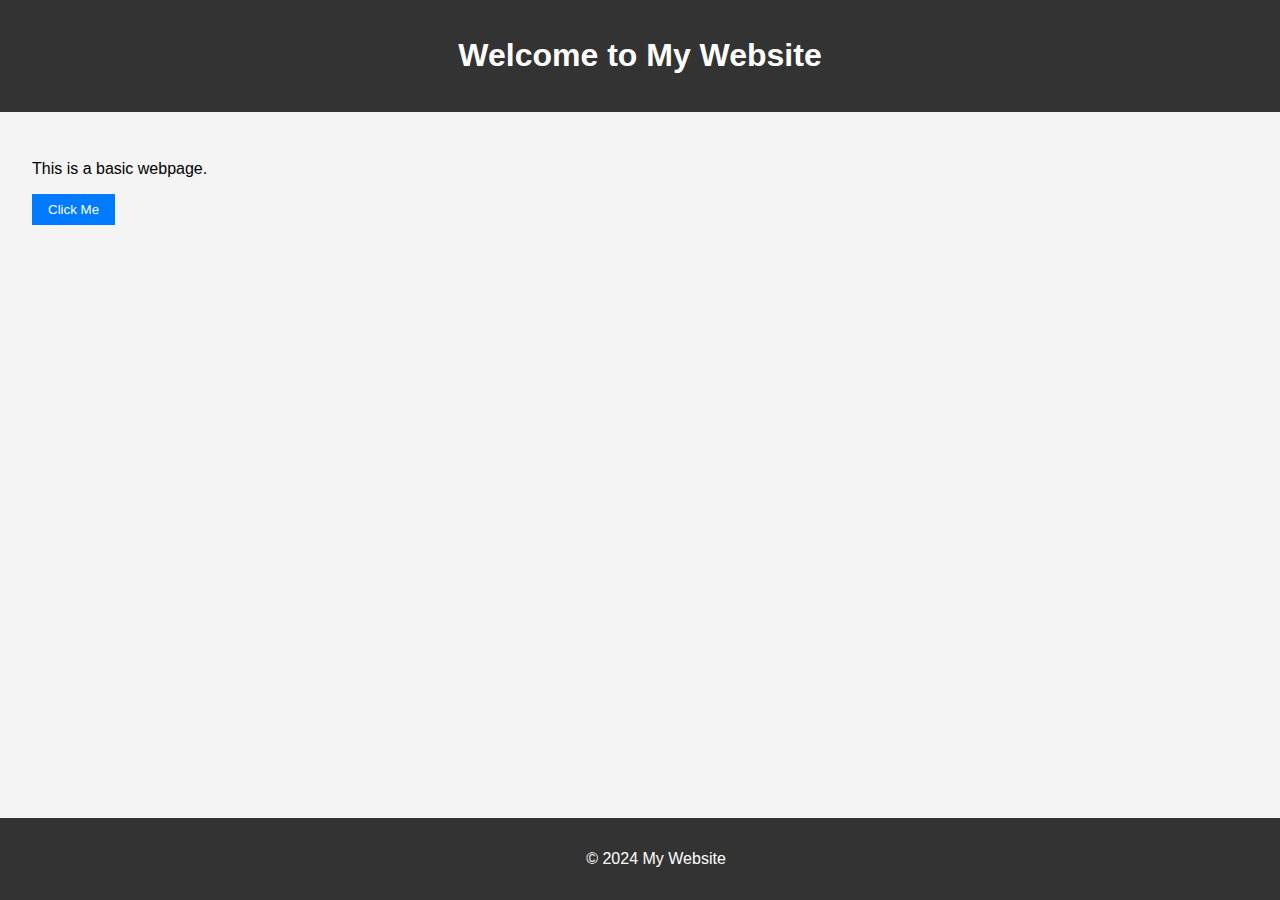
<file: index.html>
﻿<!DOCTYPE html>
<html lang="en">
<head>
    <meta charset="UTF-8">
    <meta name="viewport" content="width=device-width, initial-scale=1.0">
    <title>My Website</title>
    <link rel="stylesheet" href="styles.css">
</head>
<body>
    <header>
        <h1>Welcome to My Website</h1>
    </header>

    <main>
        <p>This is a basic webpage.</p>
        <button id="clickMe">Click Me</button>
    </main>

    <footer>
        <p>&copy; 2024 My Website</p>
    </footer>

    <script src="script.js"></script>
</body>
</html>
</file>
<file: styles.css>
﻿body {
    font-family: Arial, sans-serif;
    margin: 0;
    padding: 0;
    background-color: #f4f4f4;
}

header {
    background-color: #333;
    color: #fff;
    padding: 1rem;
    text-align: center;
}

nav ul {
    list-style: none;
    padding: 0;
}

nav ul li {
    display: inline;
    margin: 0 1rem;
}

nav ul li a {
    color: #fff;
    text-decoration: none;
}

main {
    padding: 2rem;
}

section {
    margin-bottom: 2rem;
}

button {
    background-color: #007BFF;
    color: #fff;
    border: none;
    padding: 0.5rem 1rem;
    cursor: pointer;
}

button:hover {
    background-color: #0056b3;
}

footer {
    background-color: #333;
    color: #fff;
    text-align: center;
    padding: 1rem;
    position: fixed;
    width: 100%;
    bottom: 0;
}
</file>
